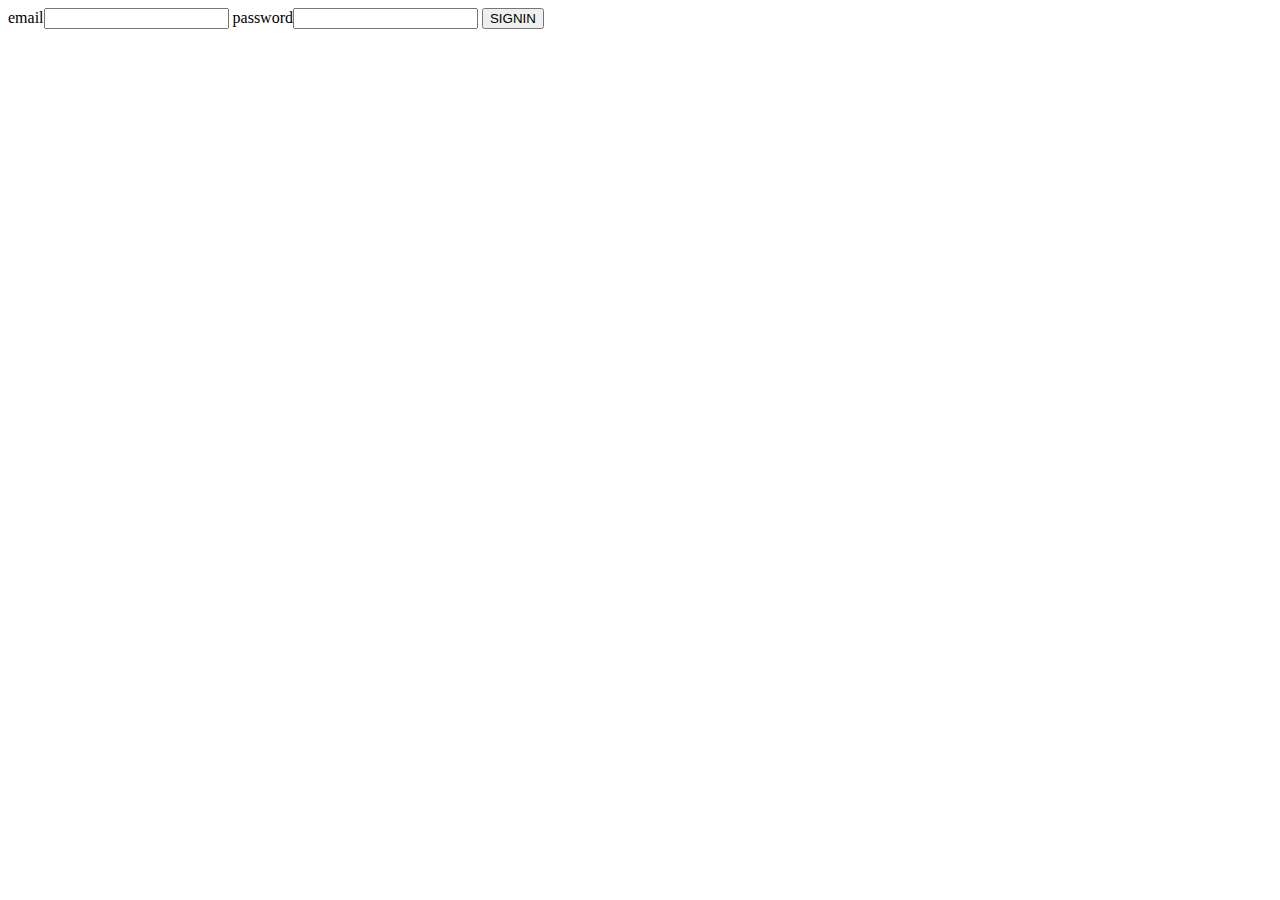
<file: bank/service/templates/signin.html>
<!DOCTYPE html>
<form action="signincode">
    <input type="hidden" name="csrfmiddlewaretoken" value="{{ csrf_token }}">
    email<input type="email" name="t1">
    password<input type="password" name="t2">
    <button type="Submit">SIGNIN</button><br>
</form>
</file>
